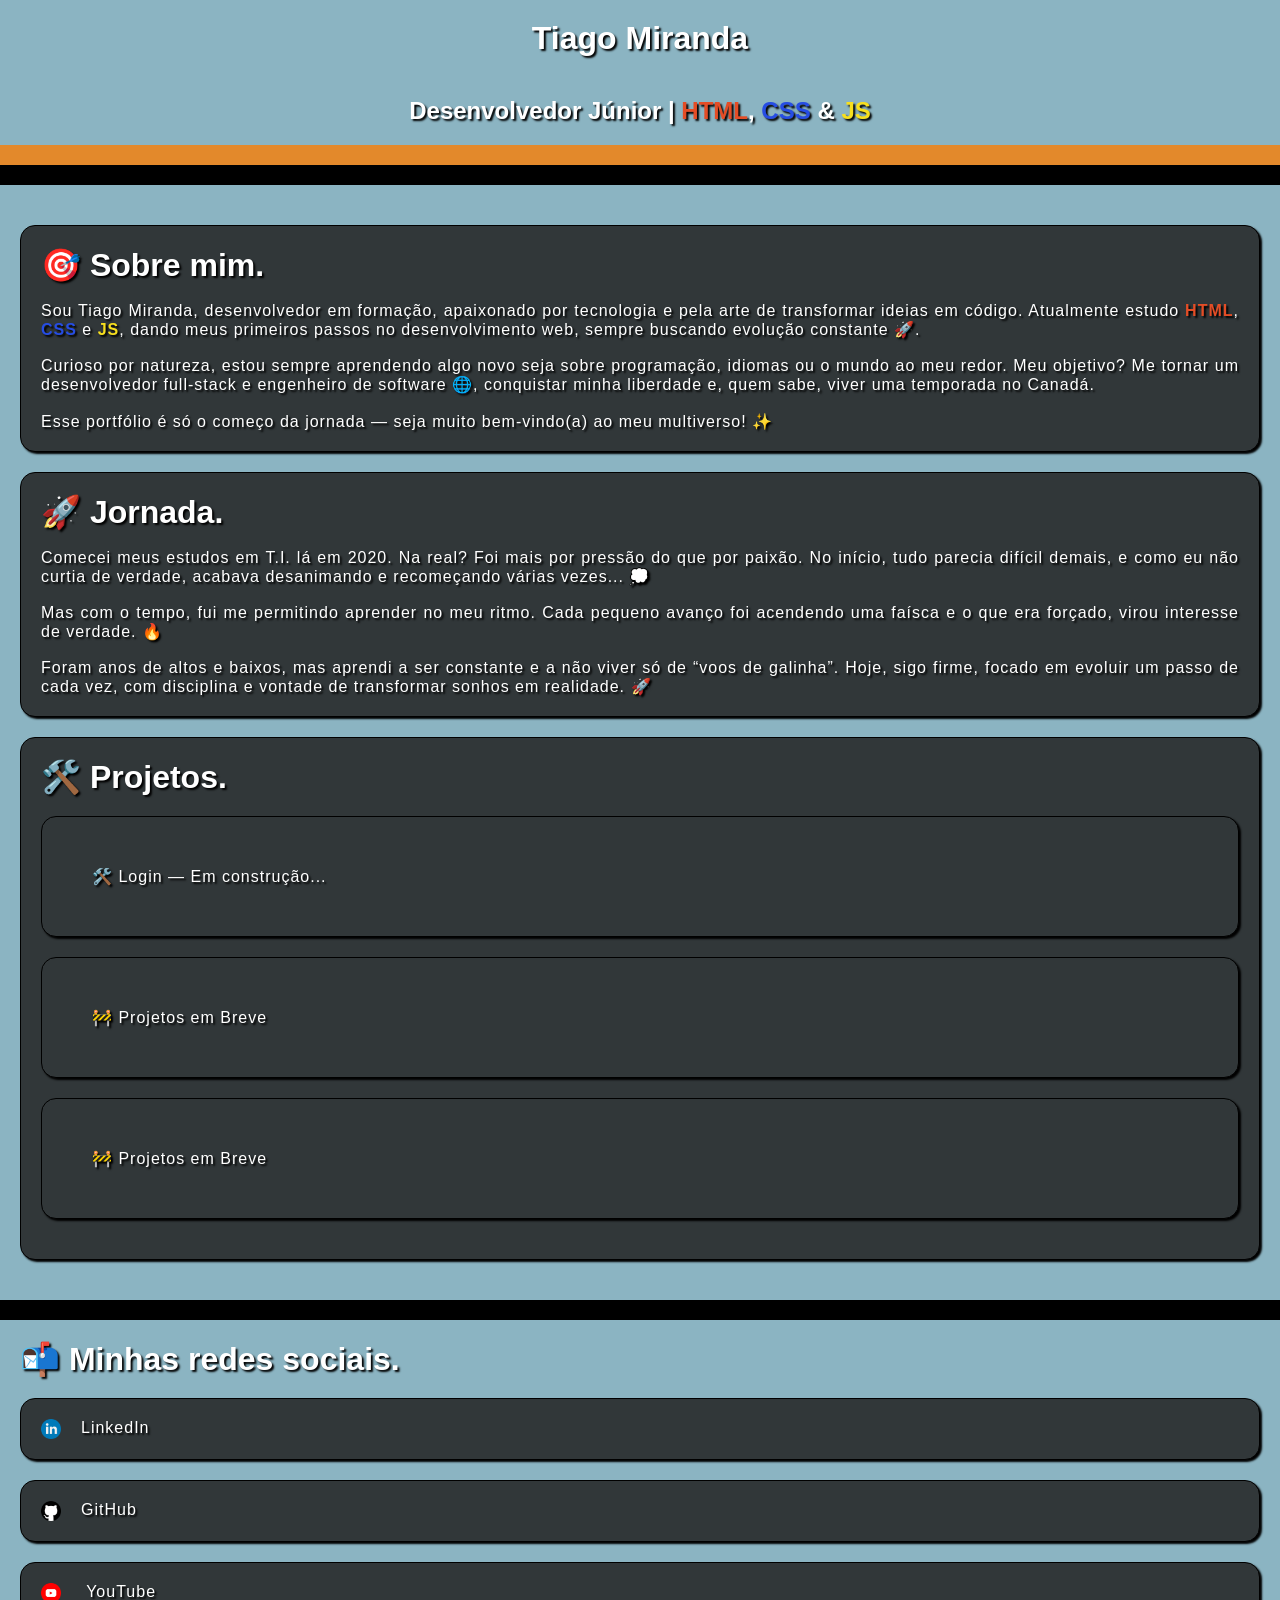
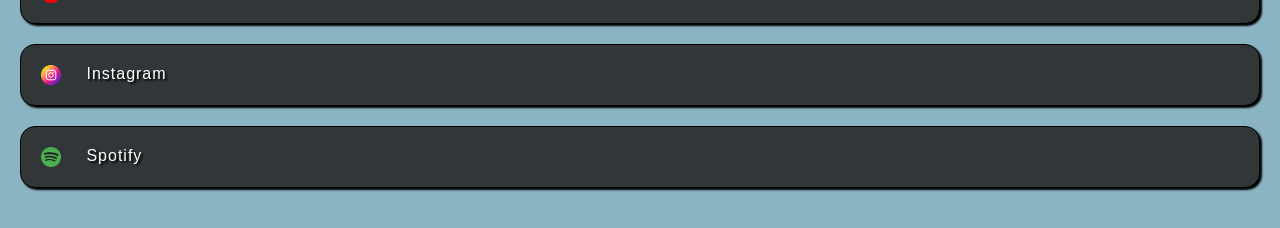
<file: index.html>
<!DOCTYPE html>
<html lang="en">

<head>
    <meta charset="UTF-8">
    <meta name="viewport" content="width=device-width, initial-scale=1.0">
    <link rel="stylesheet" href="style.css">
    <link rel="shortcut icon" href="img/faviconcopy.ico" type="image/x-icon">
    <title>Portfólio | Tiago Miranda</title>
</head>

<body>
    <header>
        <h1>Tiago Miranda</h1>
        <h2>Desenvolvedor Júnior | <strong id="m1">HTML</strong>, <strong id="m2">CSS</strong> & <strong id="m3">JS</strong></h2>

        <nav>
            <ul>

            </ul>
        </nav>
    </header>
    <main>
        <div>
            <h1>🎯 Sobre mim.</h1>
            <br>
            <p>
                Sou Tiago Miranda, desenvolvedor em formação, apaixonado por tecnologia e pela arte de transformar
                ideias
                em código.
                Atualmente estudo <strong id="m1">HTML</strong>, <strong id="m2">CSS</strong> e <strong id="m3">JS</strong>, dando meus primeiros
                passos no desenvolvimento web, sempre buscando evolução constante 🚀.
                <br><br>
                Curioso por natureza, estou sempre aprendendo algo novo seja sobre programação, idiomas ou o mundo ao
                meu redor. Meu
                objetivo? Me tornar um desenvolvedor full-stack e engenheiro de software 🌐, conquistar minha liberdade e, quem sabe, viver uma
                temporada no Canadá.
                <br><br>
                Esse portfólio é só o começo da jornada — seja muito bem-vindo(a) ao meu multiverso! ✨
            </p>
        </div>
        <div>
            <h1>🚀 Jornada.</h1>
            <br>
            <p>
                Comecei meus estudos em T.I. lá em 2020. Na real? Foi mais por pressão do que por paixão. No início,
                tudo parecia
                difícil demais, e como eu não curtia de verdade, acabava desanimando e recomeçando várias vezes... 💭
                <br><br>
                Mas com o tempo, fui me permitindo aprender no meu ritmo. Cada pequeno avanço foi acendendo uma faísca
                e o que era
                forçado, virou interesse de verdade. 🔥
                <br><br>
                Foram anos de altos e baixos, mas aprendi a ser constante e a não viver só de “voos de galinha”. Hoje,
                sigo firme,
                focado em evoluir um passo de cada vez, com disciplina e vontade de transformar sonhos em realidade. 🚀
            </p>
        </div>

        <div>
            <h1>🛠️ Projetos.</h1>
            <div id="projetos">
                <a href="#" class="card-projeto">🛠️ Login — Em construção...</a>
                <a href="#" class="card-projeto">🚧 Projetos em Breve</a>
                <a href="#" class="card-projeto">🚧 Projetos em Breve</a>
            </div>
        </div>

    </main>
    <footer>
        <h1>📬 Minhas redes sociais.</h1>
        <a href="https://www.linkedin.com/in/miranda-tiago/" target="_blank"> <img src="img/linkedin.png" alt="">LinkedIn</a></li>
        <a href="https://github.com/TIAG0MIRANDA" target="_blank"> <img src="img/github.png" alt="">GitHub</a></li>
        <a href="https://www.youtube.com/@TiagosSMultiverse" target="_blank"> <img src="img/youtube.png" alt=""> YouTube</a></li>
        <a href="https://www.instagram.com/otiaguinhom/" target="_blank"> <img src="img/instagram.png" alt=""> Instagram</a></li>
        <a href="https://open.spotify.com/playlist/5KaTrc5tXhwI75gNz5EZr6" target="_blank"> <img src="img/spotify.png" alt=""> Spotify</a></li>
    </footer>
</body>

</html>
</file>
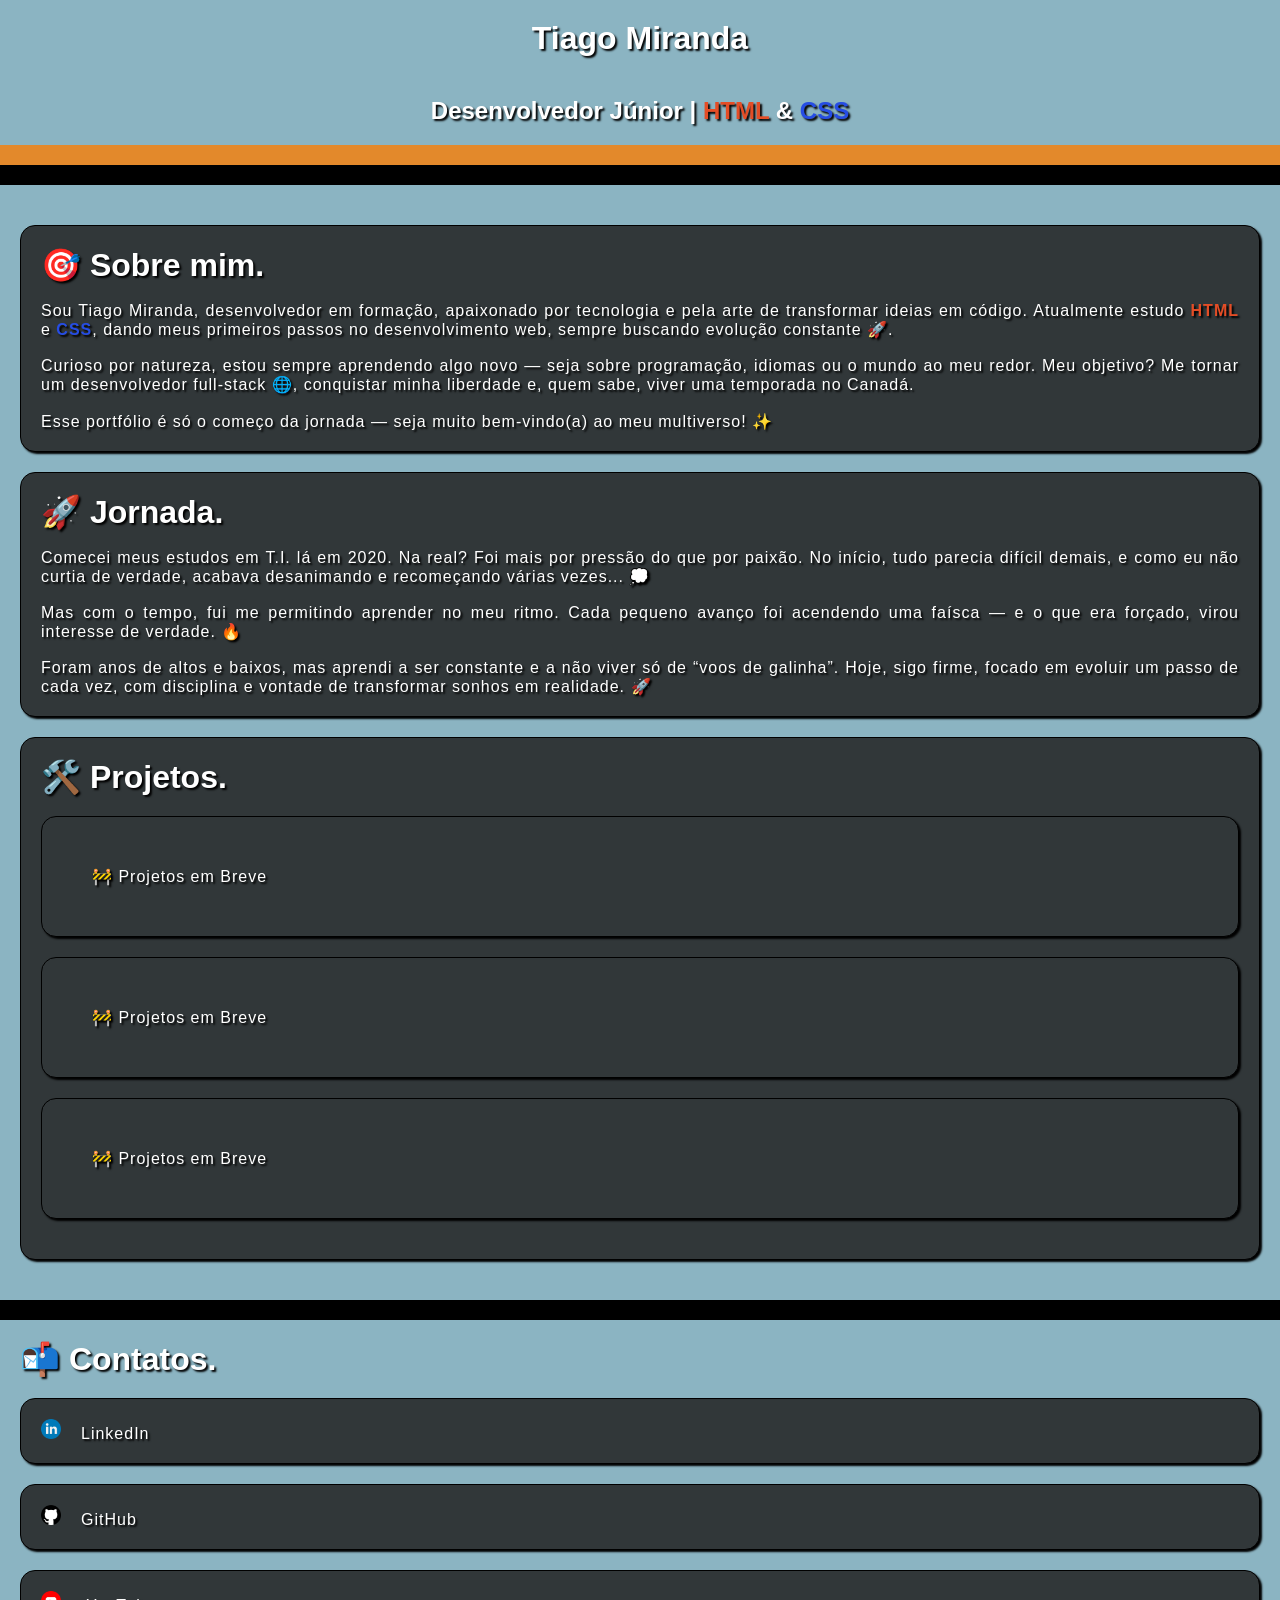
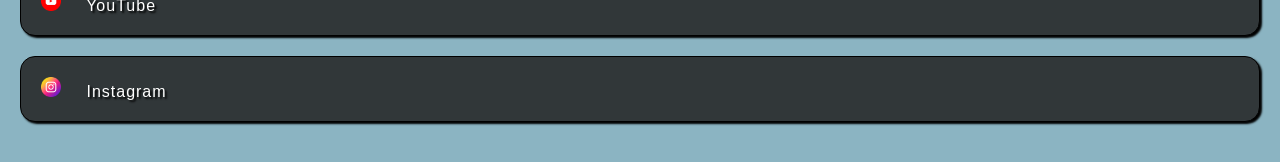
<file: html/index.html>
<!DOCTYPE html>
<html lang="en">

<head>
    <meta charset="UTF-8">
    <meta name="viewport" content="width=device-width, initial-scale=1.0">
    <link rel="stylesheet" href="../css/style.css">
    <link rel="shortcut icon" href="../img/favicon copy.ico" type="image/x-icon">
    <title>Portfólio | Tiago Miranda</title>
</head>

<body>
    <header>
        <h1>Tiago Miranda</h1>
        <h2>Desenvolvedor Júnior | <strong id="m1">HTML</strong> & <strong id="m2">CSS</strong></h2>

        <nav>
            <ul>

            </ul>
        </nav>
    </header>
    <main>
        <div>
            <h1>🎯 Sobre mim.</h1>
            <br>
            <p>
                Sou Tiago Miranda, desenvolvedor em formação, apaixonado por tecnologia e pela arte de transformar
                ideias
                em código.
                Atualmente estudo <strong id="m1">HTML</strong> e <strong id="m2">CSS</strong>, dando meus primeiros
                passos no desenvolvimento web, sempre buscando evolução constante 🚀.
                <br><br>
                Curioso por natureza, estou sempre aprendendo algo novo — seja sobre programação, idiomas ou o mundo ao
                meu redor. Meu
                objetivo? Me tornar um desenvolvedor full-stack 🌐, conquistar minha liberdade e, quem sabe, viver uma
                temporada no Canadá.
                <br><br>
                Esse portfólio é só o começo da jornada — seja muito bem-vindo(a) ao meu multiverso! ✨
            </p>
        </div>
        <div>
            <h1>🚀 Jornada.</h1>
            <br>
            <p>
                Comecei meus estudos em T.I. lá em 2020. Na real? Foi mais por pressão do que por paixão. No início,
                tudo parecia
                difícil demais, e como eu não curtia de verdade, acabava desanimando e recomeçando várias vezes... 💭
                <br><br>
                Mas com o tempo, fui me permitindo aprender no meu ritmo. Cada pequeno avanço foi acendendo uma faísca —
                e o que era
                forçado, virou interesse de verdade. 🔥
                <br><br>
                Foram anos de altos e baixos, mas aprendi a ser constante e a não viver só de “voos de galinha”. Hoje,
                sigo firme,
                focado em evoluir um passo de cada vez, com disciplina e vontade de transformar sonhos em realidade. 🚀
            </p>
        </div>

        <div>
            <h1>🛠️ Projetos.</h1>
            <div id="projetos">
                <a href="#" class="card-projeto">🚧 Projetos em Breve</a>
                <a href="#" class="card-projeto">🚧 Projetos em Breve</a>
                <a href="#" class="card-projeto">🚧 Projetos em Breve</a>
            </div>
        </div>

    </main>
    <footer>
        <h1>📬 Contatos.</h1>
        <a href="https://www.linkedin.com/in/miranda-tiago/" target="_blank"> <img src="../img/linkedin.png" alt="">LinkedIn</a></li>
        <a href="https://github.com/TIAG0MIRANDA" target="_blank"> <img src="../img/github.png" alt="">GitHub</a></li>
        <a href="https://www.youtube.com/@TiagosMultiverse" target="_blank"> <img src="../img/youtube.png" alt=""> YouTube</a></li>
        <a href="https://www.instagram.com/otiaguinhom/" target="_blank"> <img src="../img/instagram.png" alt=""> Instagram</a></li>
    </footer>
</body>

</html>
</file>
<file: style.css>
/* RESET GLOBAL */
* {
    margin: 0;
    padding: 0;
    box-sizing: border-box;
    font-family: Arial, Helvetica, sans-serif;
}

/* VARIÁVEIS DE COR */
:root {
    --cor0: #8bb4c2;
    --cor1: #A47240;
    --cor2: #E3892B;
    --cor3: #4A7D8E;
    --cor4: #635445;
    --cor5: #313739;
}

/* COR DE FUNDO */
body {
    background-color: #000000;
}

/* HEADER */
header {
    background-color: var(--cor0);

}

header>h1,
header>h2 {
    text-align: center;
    color: white;
    text-shadow: 2px 2px 2px black;
    padding: 20px 0;
}

header>h2 {
    padding-bottom: 20px;
}

/* DESTAQUE DE TEXTO */
#m1 {
    color: #e44d26;
}

#m2 {
    color: #264de4;
}

#m3 {
    color: #f7df1e;
}

/* NAVBAR */
nav {
    padding: 10px;
    background-color: var(--cor2);
}

/* MAIN */
main {
    background-color: var(--cor0);
    margin: 20px 0;
    padding: 20px;
}

main>div {
    border: solid 1px;
    padding: 20px;
    margin: 20px 0;
    background-color: var(--cor5);
    border-radius: 15px;
    border: solid 1px black;
    box-shadow: 2px 2px 2px black;
}

main>div>h1 {
    color: white;
    text-shadow: 2px 2px 2px black;
}

main>div>p {
    color: white;
    text-shadow: 2px 2px 2px black;
    text-align: justify;
    letter-spacing: 1px;
}

/* PROJETOs */
#projetos {
    margin-top: 20px;

}

.card-projeto {
    color: white;
    text-shadow: 2px 2px 2px black;
    text-decoration: none;
    box-shadow: 2px 2px 2px black;
    border: solid 1px black;
    padding: 50px;
    display: block;
    letter-spacing: 1px;
    margin: 20px 0px;
    border-radius: 15px;
}

.card-projeto:hover {
    background-color: var(--cor3);
}

/* FOOTER */

footer {
    padding: 20px;
    background-color: var(--cor0);
}

footer>h1 {
    color: white;
    text-shadow: 2px 2px 2px black;
}

a {
    color: white;
    text-shadow: 2px 2px 2px black;
    text-decoration: none;
    box-shadow: 2px 2px 2px black;
    border: solid 1px black;
    padding: 20px;
    display: block;
    letter-spacing: 1px;
    margin: 20px 0px;
    border-radius: 15px;
    background-color: var(--cor5);
}

a:hover {
    background-color: var(--cor2);
    color: black;
    text-shadow: none;

}

img {
    height: 20px;
    width: 20px;
    margin-right: 20px;
    vertical-align: middle;
}
</file>
<file: css/style.css>
/* RESET GLOBAL */
* {
    margin: 0;
    padding: 0;
    box-sizing: border-box;
    font-family: Arial, Helvetica, sans-serif;
}

/* VARIÁVEIS DE COR */
:root {
    --cor0: #8bb4c2;
    --cor1: #A47240;
    --cor2: #E3892B;
    --cor3: #4A7D8E;
    --cor4: #635445;
    --cor5: #313739;
}

/* COR DE FUNDO */
body {
    background-color: #000000;
}

/* HEADER */
header {
    background-color: var(--cor0);

}

header>h1,
header>h2 {
    text-align: center;
    color: white;
    text-shadow: 2px 2px 2px black;
    padding: 20px 0;
}

header>h2 {
    padding-bottom: 20px;
}

/* DESTAQUE DE TEXTO */
#m1 {
    color: #e44d26;
}

#m2 {
    color: #264de4;
}

/* NAVBAR */
nav {
    padding: 10px;
    background-color: var(--cor2);
}

/* MAIN */
main {
    background-color: var(--cor0);
    margin: 20px 0;
    padding: 20px;
}

main>div {
    border: solid 1px;
    padding: 20px;
    margin: 20px 0;
    background-color: var(--cor5);
    border-radius: 15px;
    border: solid 1px black;
    box-shadow: 2px 2px 2px black;
}

main>div>h1 {
    color: white;
    text-shadow: 2px 2px 2px black;
}

main>div>p {
    color: white;
    text-shadow: 2px 2px 2px black;
    text-align: justify;
    letter-spacing: 1px;
}

/* PROJETOs */
#projetos {
    margin-top: 20px;

}

.card-projeto {
    color: white;
    text-shadow: 2px 2px 2px black;
    text-decoration: none;
    box-shadow: 2px 2px 2px black;
    border: solid 1px black;
    padding: 50px;
    display: block;
    letter-spacing: 1px;
    margin: 20px 0px;
    border-radius: 15px;
}

.card-projeto:hover {
    background-color: var(--cor3);
}

/* FOOTER */

footer {
    padding: 20px;
    background-color: var(--cor0);
}

footer>h1 {
    color: white;
    text-shadow: 2px 2px 2px black;
}

a {
    color: white;
    text-shadow: 2px 2px 2px black;
    text-decoration: none;
    box-shadow: 2px 2px 2px black;
    border: solid 1px black;
    padding: 20px;
    display: block;
    letter-spacing: 1px;
    margin: 20px 0px;
    border-radius: 15px;
    background-color: var(--cor5);
}

a:hover {
    background-color: var(--cor2);
    color: black;
    text-shadow: none;

}

img {
    height: 20px;
    width: 20px;
    margin-right: 20px;
}
</file>
